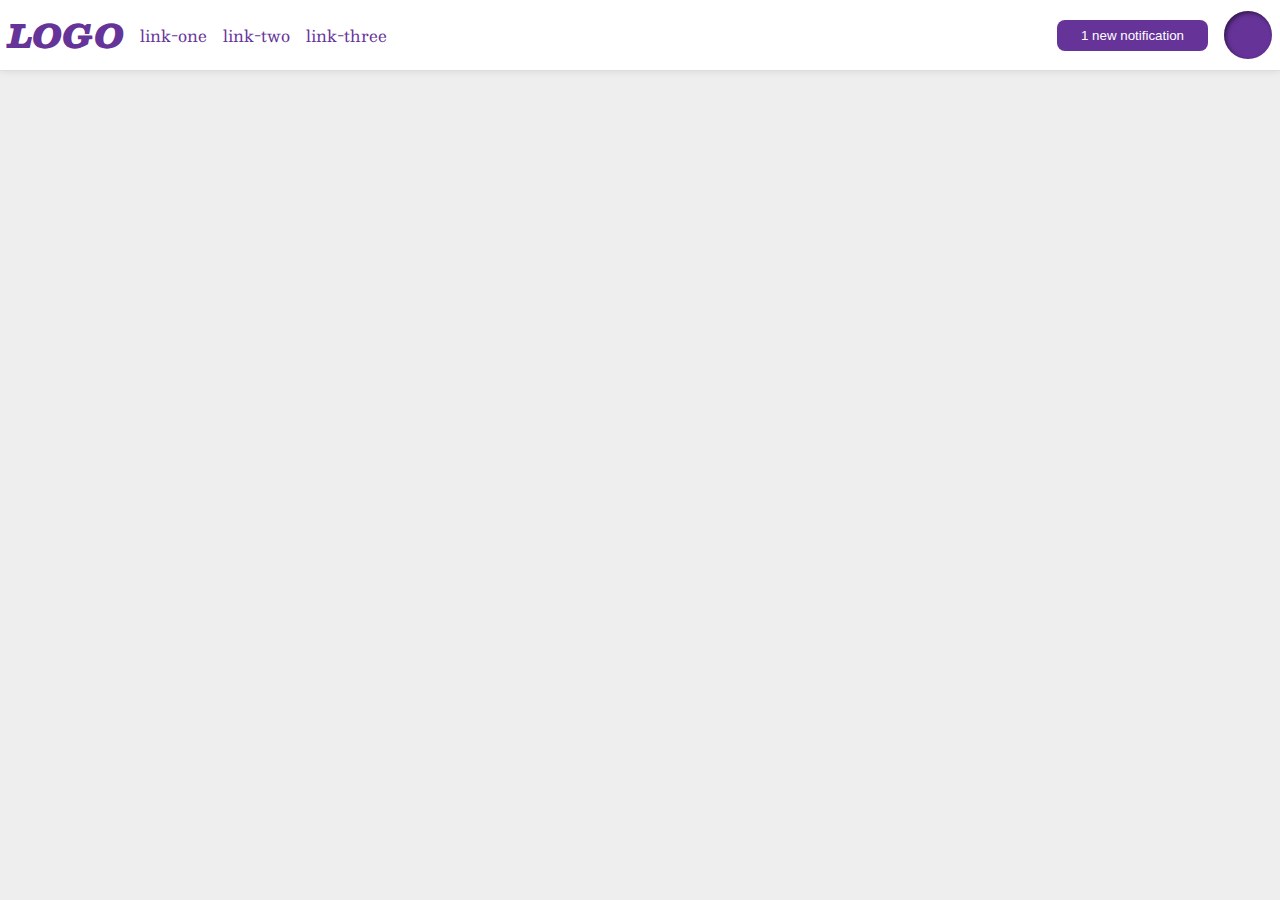
<file: flex/03-flex-header-2/index.html>
<!DOCTYPE html>
<html lang="en">
  <head>
    <meta charset="UTF-8">
    <meta http-equiv="X-UA-Compatible" content="IE=edge">
    <meta name="viewport" content="width=device-width, initial-scale=1.0">
    <title>Flex Header 2</title>
    <link rel="stylesheet" href="style.css">
  </head>
  <body>
    <div class="header">
      <div class="left-items">
        <div class="logo">
          LOGO
        </div>
        <ul class="links">
          <li><a href="https://google.com">link-one</a></li>
          <li><a href="https://google.com">link-two</a></li>
          <li><a href="https://google.com">link-three</a></li>
        </ul>
      </div>
      <div class="right-items">
        <button class="notifications">
          1 new notification
        </button>
        <div class="profile-image"></div>
      </div>
    </div>
  </body>
</html>
</file>
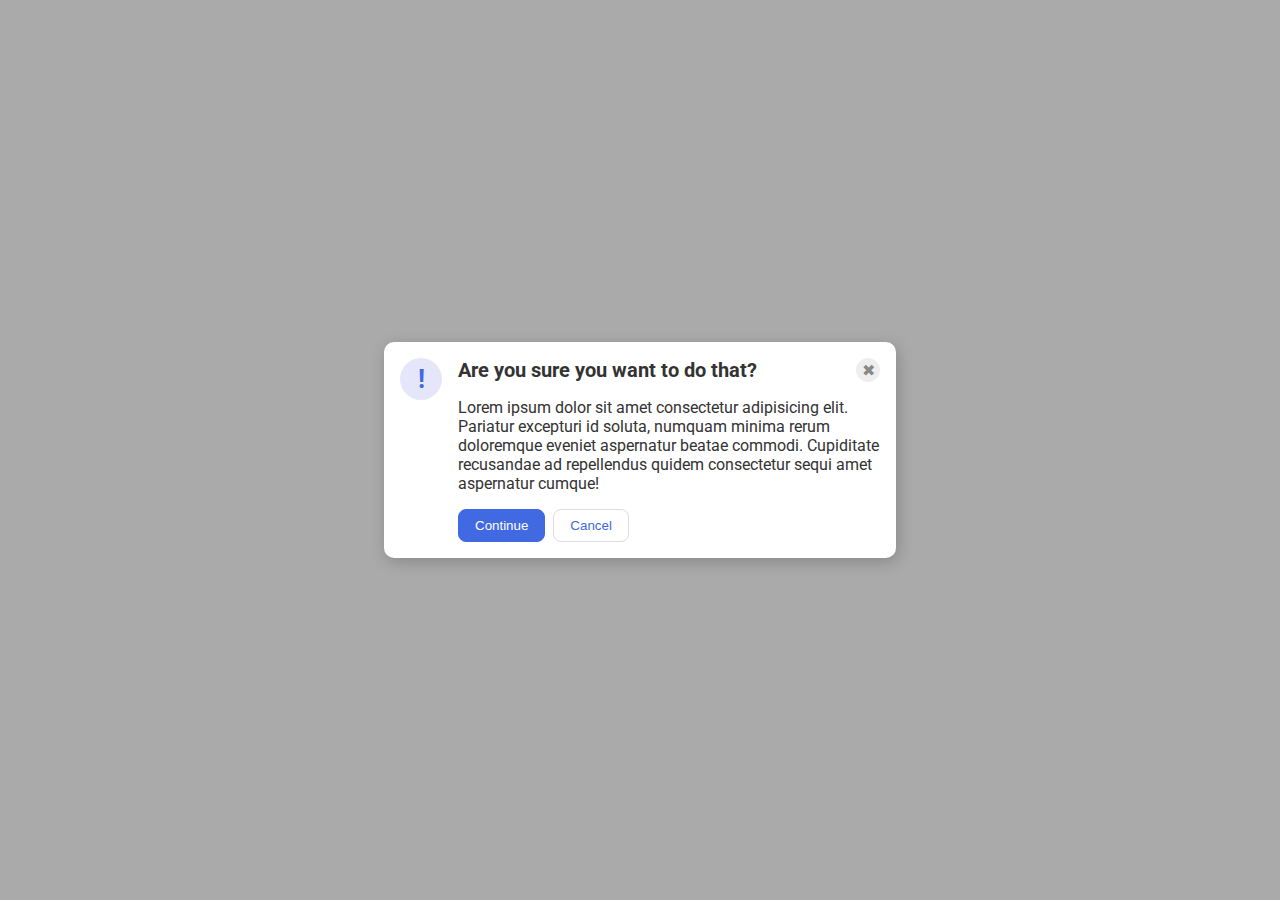
<file: flex/05-flex-modal/index.html>
<!DOCTYPE html>
<html lang="en">
  <head>
    <meta charset="UTF-8">
    <meta http-equiv="X-UA-Compatible" content="IE=edge">
    <meta name="viewport" content="width=device-width, initial-scale=1.0">
    <link rel="stylesheet" href="style.css">
    <title>Modal</title>
  </head>
  <body>
    <div class="modal">
      <div class="icon">!</div>
      <div class="everything-else">
        <div class="first">
          <div class="header">Are you sure you want to do that?</div>
          <button class="close-button">✖</button>
        </div>
        <div class="second">
          <div class="text">Lorem ipsum dolor sit amet consectetur adipisicing elit. Pariatur excepturi id soluta, numquam minima rerum doloremque eveniet aspernatur beatae commodi. Cupiditate recusandae ad repellendus quidem consectetur sequi amet aspernatur cumque!</div>
        </div>
        <div class="third">
          <button class="continue">Continue</button>
          <button class="cancel">Cancel</button>
        </div>
      </div>
    </div>
  </body>
</html>
</file>
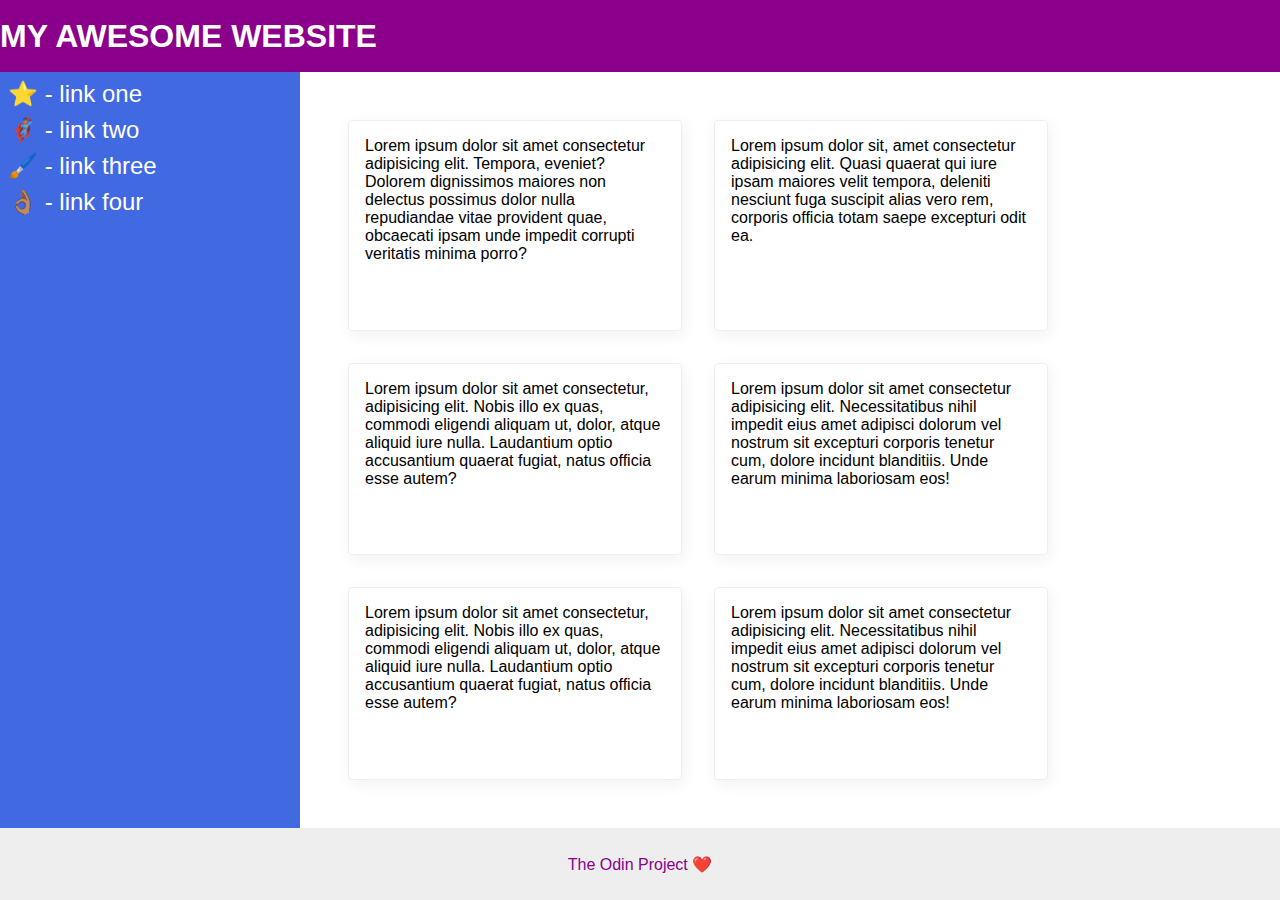
<file: flex/07-flex-layout-2/index.html>
<!DOCTYPE html>
<html lang="en">
  <head>
    <meta charset="UTF-8">
    <meta http-equiv="X-UA-Compatible" content="IE=edge">
    <meta name="viewport" content="width=device-width, initial-scale=1.0">
    <title>The Holy Grail</title>
    <link rel="stylesheet" href="style.css">
  </head>
  <body>
    <div class="header">
      MY AWESOME WEBSITE
    </div>
    <div class="container">
      <div class="sidebar">
        <ul>
          <li><a href="#">⭐ - link one</a></li>
          <li><a href="#">🦸🏽‍♂️ - link two</a></li>
          <li><a href="#">🖌️ - link three</a></li>
          <li><a href="#">👌🏽 - link four</a></li>
        </ul>
      </div>
      <div class="card-container">
        <div class="card">Lorem ipsum dolor sit amet consectetur adipisicing elit. Tempora, eveniet? Dolorem dignissimos maiores non delectus possimus dolor nulla repudiandae vitae provident quae, obcaecati ipsam unde impedit corrupti veritatis minima porro?</div>
        <div class="card">Lorem ipsum dolor sit, amet consectetur adipisicing elit. Quasi quaerat qui iure ipsam maiores velit tempora, deleniti nesciunt fuga suscipit alias vero rem, corporis officia totam saepe excepturi odit ea.</div>
        <div class="card">Lorem ipsum dolor sit amet consectetur, adipisicing elit. Nobis illo ex quas, commodi eligendi aliquam ut, dolor, atque aliquid iure nulla. Laudantium optio accusantium quaerat fugiat, natus officia esse autem?</div>
        <div class="card">Lorem ipsum dolor sit amet consectetur adipisicing elit. Necessitatibus nihil impedit eius amet adipisci dolorum vel nostrum sit excepturi corporis tenetur cum, dolore incidunt blanditiis. Unde earum minima laboriosam eos!</div>
        <div class="card">Lorem ipsum dolor sit amet consectetur, adipisicing elit. Nobis illo ex quas, commodi eligendi aliquam ut, dolor, atque aliquid iure nulla. Laudantium optio accusantium quaerat fugiat, natus officia esse autem?</div>
        <div class="card">Lorem ipsum dolor sit amet consectetur adipisicing elit. Necessitatibus nihil impedit eius amet adipisci dolorum vel nostrum sit excepturi corporis tenetur cum, dolore incidunt blanditiis. Unde earum minima laboriosam eos!</div>
      </div>
    </div>
    <div class="footer">
      The Odin Project ❤️
    </div>
  </body>
</html>
</file>
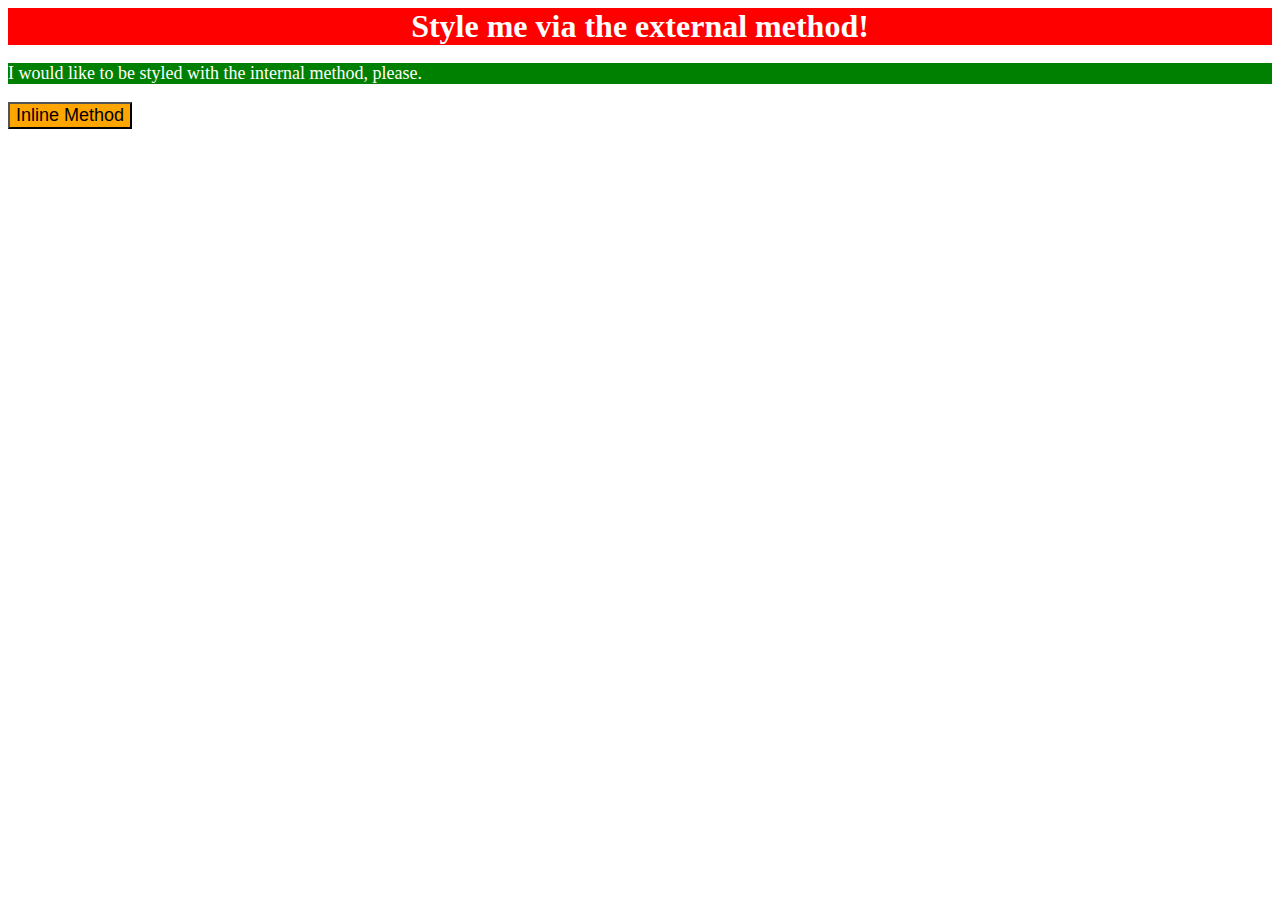
<file: foundations/01-css-methods/index.html>
<!DOCTYPE html>
<html lang="en">
  <head>
    <meta charset="UTF-8">
    <meta http-equiv="X-UA-Compatible" content="IE=edge">
    <meta name="viewport" content="width=device-width, initial-scale=1.0">
    
    <link rel="stylesheet" href="style.css">
    <style>
      p {
        background-color: green;
        color: white;
        font-size: 18px;
      }
    </style>

    <title>Methods for Adding CSS</title>
  </head>
  <body>
    <div>Style me via the external method!</div>
    <p>I would like to be styled with the internal method, please.</p>
    <button style="background-color: orange; font-size: 18px;">Inline Method</button>
  </body>
</html>
</file>
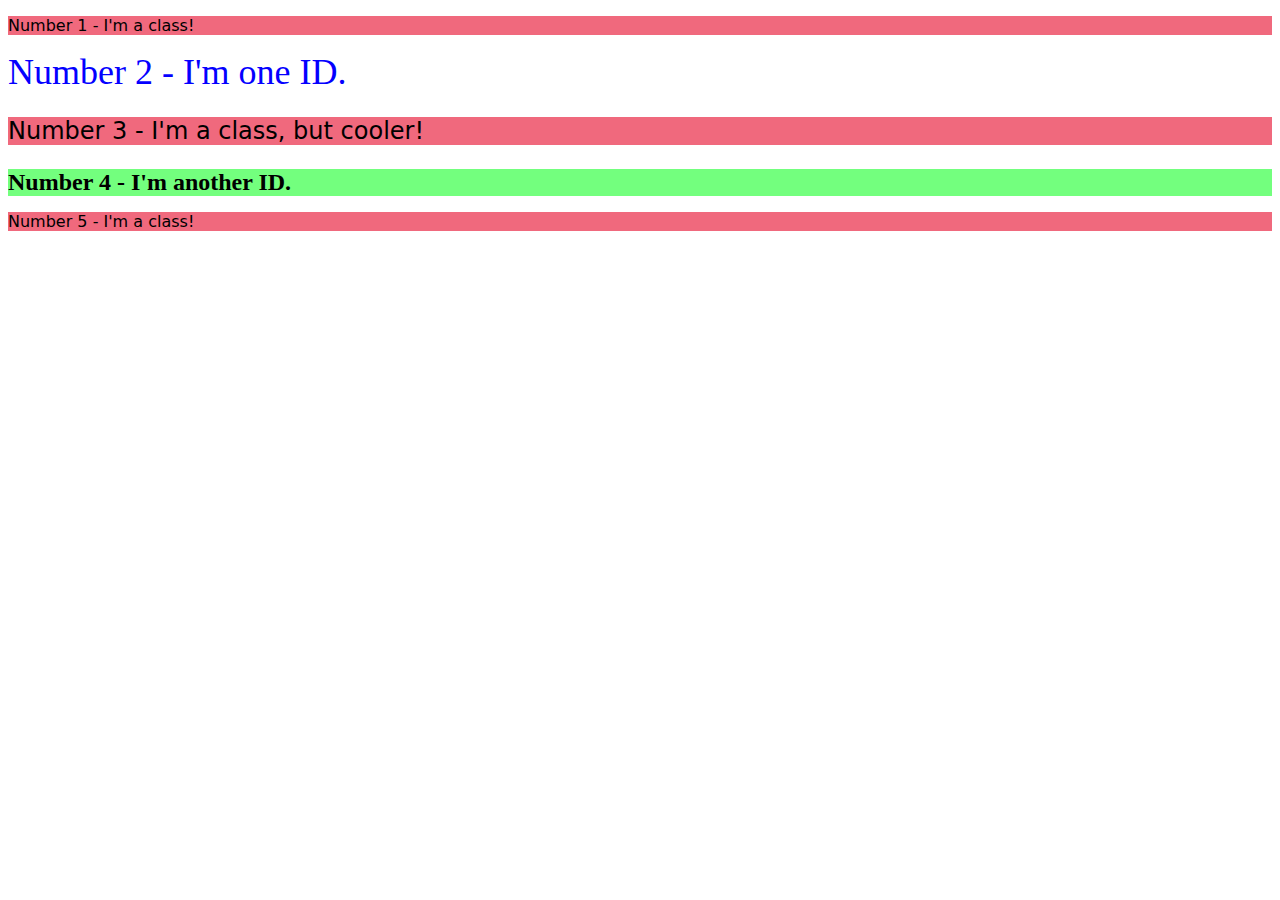
<file: foundations/02-class-id-selectors/index.html>
<!DOCTYPE html>
<html lang="en">
  <head>
    <meta charset="UTF-8">
    <meta http-equiv="X-UA-Compatible" content="IE=edge">
    <meta name="viewport" content="width=device-width, initial-scale=1.0">
    <title>Class and ID Selectors</title>
    <link rel="stylesheet" href="style.css">
  </head>
  <body>
    <p class="odd">Number 1 - I'm a class!</p>
    <div id="two">Number 2 - I'm one ID.</div>
    <p class="odd cooler">Number 3 - I'm a class, but cooler!</p>
    <div id="four">Number 4 - I'm another ID.</div>
    <p class="odd">Number 5 - I'm a class!</p>
  </body>
</html>
</file>
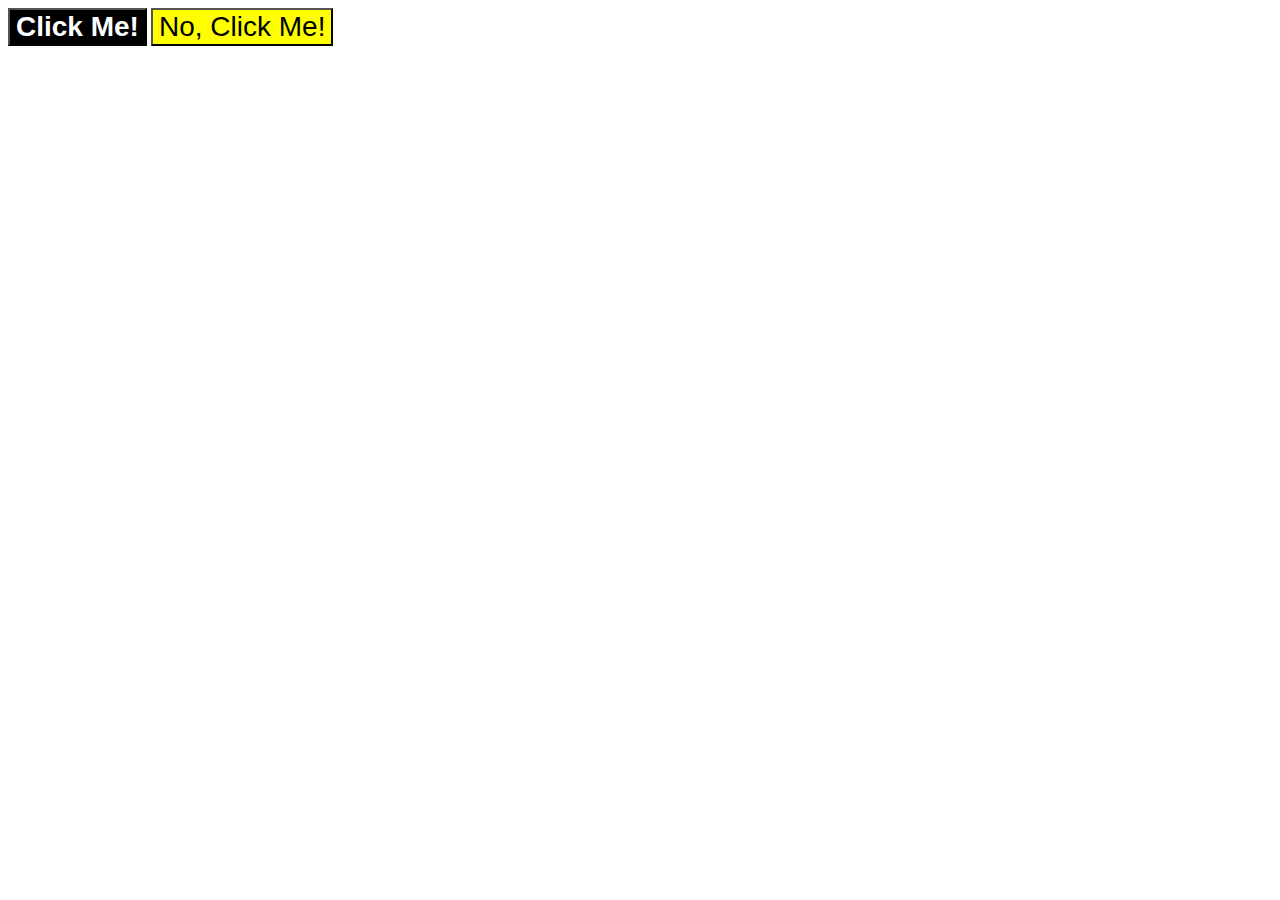
<file: foundations/03-grouping-selectors/index.html>
<!DOCTYPE html>
<html lang="en">
  <head>
    <meta charset="UTF-8">
    <meta http-equiv="X-UA-Compatible" content="IE=edge">
    <meta name="viewport" content="width=device-width, initial-scale=1.0">
    <title>Grouping Selectors</title>
    <link rel="stylesheet" href="style.css">
  </head>
  <body>
    <button class="first">Click Me!</button>
    <button class="second">No, Click Me!</button>
  </body>
</html>
</file>
<file: flex/03-flex-header-2/style.css>
/* this is some magical font-importing.  
you'll learn about it later. */
@import url('https://fonts.googleapis.com/css2?family=Besley:ital,wght@0,400;1,900&display=swap');

body {
  margin: 0;
  background: #eee;
  font-family: Besley, serif;
}

.header {
  background: white;
  border-bottom: 1px solid #ddd;
  box-shadow: 0 0 8px rgba(0,0,0,.1);
  display: flex;
  justify-content: space-between;
  padding: 8px;
}

.profile-image {
  background: rebeccapurple;
  box-shadow: inset 2px 2px 4px rgba(0,0,0,.5);
  border-radius: 50%;
  width: 48px;
  height: 48px;
}

.logo {
  color: rebeccapurple;
  font-size: 32px;
  font-weight: 900;
  font-style: italic;
}

button {
  border: none;
  border-radius: 8px;
  background: rebeccapurple;
  color: white;
  padding: 8px 24px;
}

a {
  /* this removes the line under our links */
  text-decoration: none;
  color: rebeccapurple;
}

ul {
  list-style-type: none;
  margin: 0;
  padding: 0;
  display: flex;
  gap: 16px;
}

.left-items, .right-items {
  display: flex;
  gap: 16px;
  align-items: center;
}
</file>
<file: flex/05-flex-modal/style.css>
@import url('https://fonts.googleapis.com/css2?family=Roboto:wght@400;700&display=swap');

html, body {
  height: 100%;
}

body {
  font-family: Roboto, sans-serif;
  margin: 0;
  background: #aaa;
  color: #333;
  /* I'll give you this one for free lol */
  display: flex;
  align-items: center;
  justify-content: center;
}

.modal {
  background: white;
  width: 480px;
  border-radius: 10px;
  box-shadow: 2px 4px 16px rgba(0,0,0,.2);
  display: flex;
  padding: 16px;
}

.everything-else {
  padding-left: 16px;
}

.first, .second, .third {
  display: flex;
}

.first {
  justify-content: space-between;
  padding-bottom: 8px;
}

.second {
  padding-top: 8px;
  padding-bottom: 8px;
}

.third {
  gap: 8px;
  padding-top: 8px;
}

.header {
  font-weight: bold;
  font-size: 20px;
}

.icon {
  color: royalblue;
  font-size: 26px;
  font-weight: 700;
  background: lavender;
  width: 42px;
  height: 42px;
  border-radius: 50%;
  display: flex;
  align-items: center;
  justify-content: center;
  flex-shrink: 0;
}

.close-button {
  background: #eee;
  border-radius: 50%;
  color: #888;
  font-weight: 400;
  font-size: 16px;
  height: 24px;
  width: 24px;
  display: flex;
  align-items: center;
  justify-content: center;
  border: 1px solid #eee;
  padding: 0;
}

button {
  cursor: pointer;
  padding: 8px 16px;
  border-radius: 8px;
}

button.continue {
  background: royalblue;
  border: 1px solid royalblue;
  color: white;
}

button.cancel {
  background: white;
  border: 1px solid #ddd;
  color: royalblue;
}
</file>
<file: flex/07-flex-layout-2/style.css>
body {
  font-family: -apple-system, BlinkMacSystemFont, 'Segoe UI', Roboto, Oxygen, Ubuntu, Cantarell, 'Open Sans', 'Helvetica Neue', sans-serif;
  margin: 0;
  min-height: 100vh;
}

.header {
  height: 72px;
  background: darkmagenta;
  color: white;
}

.footer {
  height: 72px;
  background: #eee;
  color: darkmagenta;
}

.sidebar {
  width: 300px;
  flex-shrink: 0;
  background: royalblue;
  box-sizing: border-box;
}

.card {
  border: 1px solid #eee;
  box-shadow: 2px 4px 16px rgba(0,0,0,.06);
  border-radius: 4px;
}

/* my changes */

ul {
  list-style: none;
  margin: 0px;
  padding: 8px;
}

li {
  padding-bottom: 8px;
}

a {
  color: white;
  text-decoration: none;
  font-size: 24px;
}

.container {
  display: flex;
  flex: 1;
}

.header {
  font-weight: bold;
  font-size: 32px;
}

.header, .footer {
  display: flex;
  align-items: center;
}

.footer {
  justify-content: center;
}

body {
  display: flex;
  flex-direction: column;
}

.card {
  width: 300px;
  padding: 16px;
}

.card-container {
  padding: 48px;
  display: flex;
  flex-wrap: wrap;
  gap: 32px;
}
</file>
<file: foundations/01-css-methods/style.css>
div {
    background-color: red;
    color: white;
    font-size: 32px;
    text-align: center;
    font-weight: bold;
}
</file>
<file: foundations/02-class-id-selectors/style.css>
.odd {
    background-color: #f0697d;
    font-family: "Verdana", "DejaVu Sans", sans-serif;
}

.cooler {
    font-size: 24px;
}

#two {
    color: #0400ff;
    font-size: 36px;
}

#four {
    background-color: #73ff7e;
    font-weight: bold;
    font-size: 24px;
}
</file>
<file: foundations/03-grouping-selectors/style.css>
.first,
.second {
    font-size: 28px;
    font-family: "Helvetica", "Times New Roman", sans-serif;
}

.first {
    background-color: #000000;
    color: #ffffff;
    font-weight: 700;
}

.second {
    background-color: #FFFF00;
}
</file>
